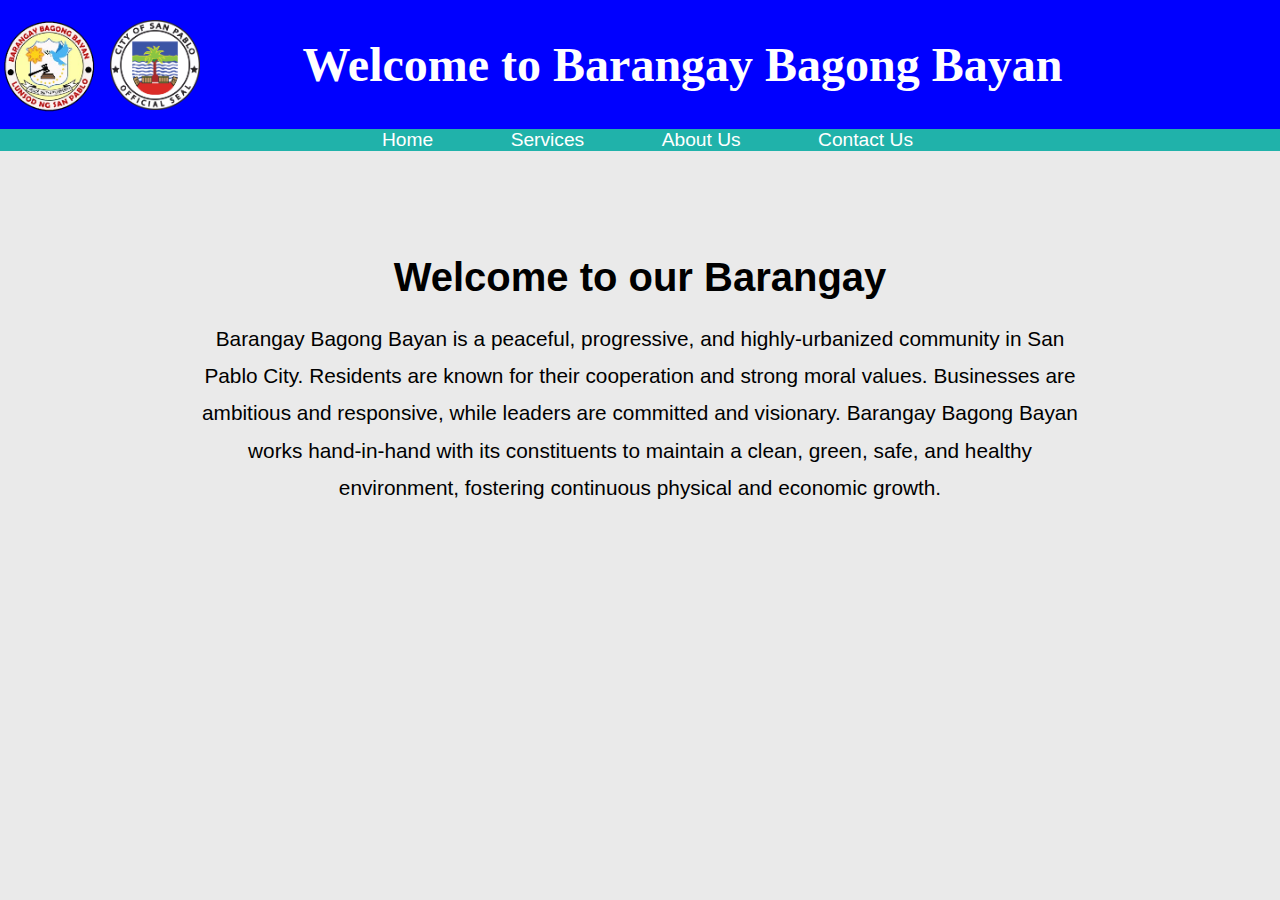
<file: index.html>
<!DOCTYPE html>
<html lang="en">

<head>
  <meta charset="UTF-8">
  <meta name="viewport" content="width=device-width, initial-scale=1.0">
  <title>Barangay Bagong Bayan Website</title>
  <link rel="stylesheet" href="style.css">
</head>

<body>
 <a href="https://www.facebook.com/biobagongbayan/?_rdc=1&_rdr" target="_blank"> <img src="logo-removebg-preview.png" alt="Logo" class="logo"></a>
 <a href = "https://www.facebook.com/CityInformationOfficeSPC/" target="_blank"><img src="spc.png" alt="San Pablo Seal" class="seal"></a>
  <header>
    
    <h1>Welcome to Barangay Bagong Bayan</h1>
  </header>

  <nav>
    <ul>
        
      <li><a href="index.html">Home</a></li>
      <li><a href="services.html">Services</a></li>
      <li><a href="about.html">About Us</a></li>
      <li><a href="contact.html">Contact Us</a></li>
    </ul>
  </nav>

  <main>
    <section id="home">
      <h2>Welcome to our Barangay</h2>
      <p>Barangay Bagong Bayan is a peaceful, progressive, and highly-urbanized community in San Pablo City. Residents are known for their cooperation and strong moral values. Businesses are ambitious and responsive, while leaders are committed and visionary. Barangay Bagong Bayan works hand-in-hand with its constituents to maintain a clean, green, safe, and healthy environment, fostering continuous physical and economic growth.</p>
    </section>

  </main>

  <div id="newsletterPopup" class="popup">
    <div class="popup-content">
      <span class="close">&times;</span>
      <h2>Subscribe to Our Newsletter</h2>
      <form>
        <label for="name">Name:</label>
        <input type="text" id="name" name="name" required><br>
        <label for="email">Email:</label>
        <input type="email" id="email" name="email" required><br>
        <button type="submit">Submit</button>
      </form>
    </div>
  </div>

  <script src="script.js"></script>
</body>

</html>
</file>
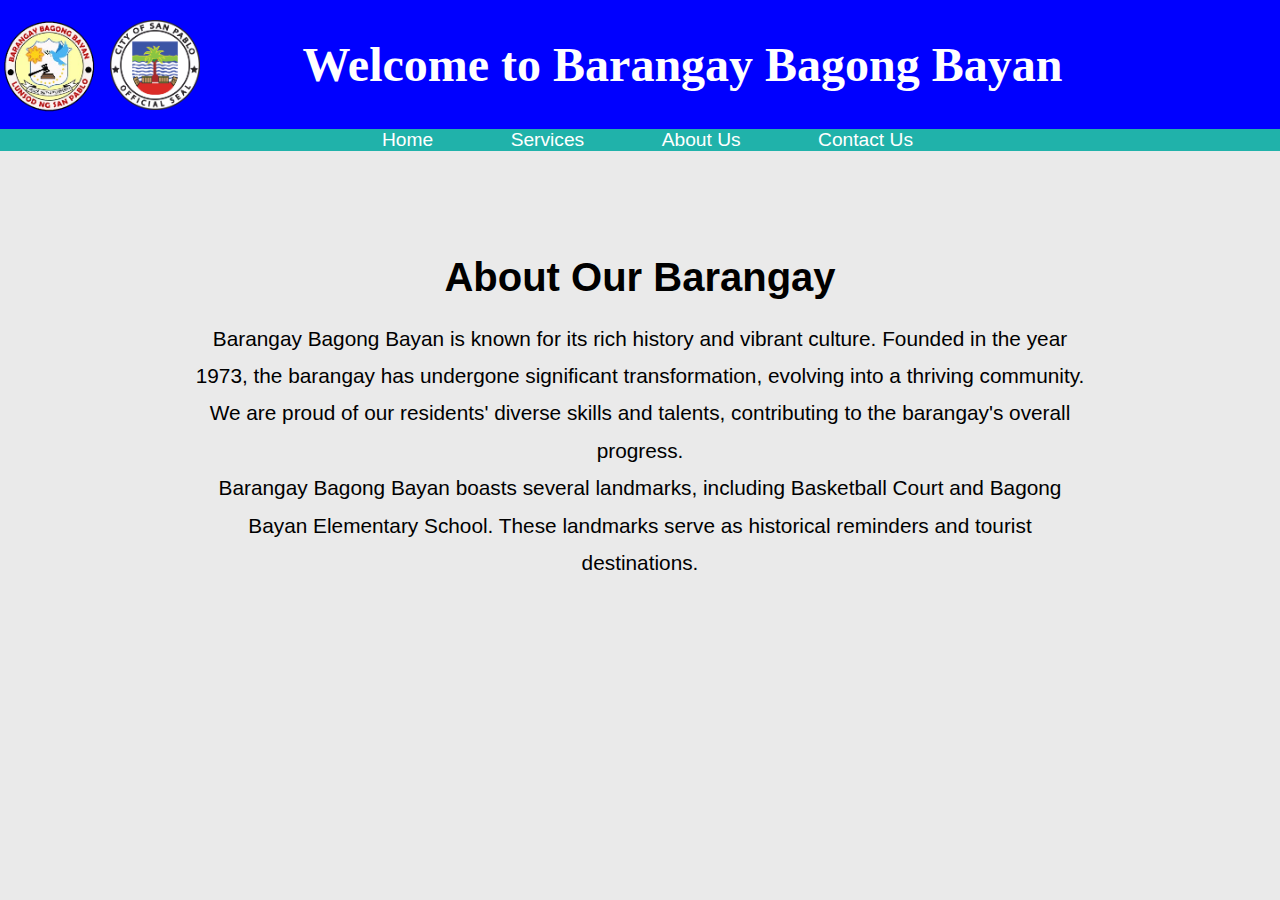
<file: about.html>
<!DOCTYPE html>
<html lang="en">

<head>
  <meta charset="UTF-8">
  <meta name="viewport" content="width=device-width, initial-scale=1.0">
  <title>Barangay Bagong Bayan Website</title>
  <link rel="stylesheet" href="style.css">
</head>

<body>
  <a href="https://www.facebook.com/biobagongbayan/?_rdc=1&_rdr" target="_blank"> <img src="logo-removebg-preview.png" alt="Logo" class="logo"></a>
  <a href = "https://www.facebook.com/CityInformationOfficeSPC/" target="_blank"><img src="spc.png" alt="San Pablo Seal" class="seal"></a>
  <header>
    
    <h1>Welcome to Barangay Bagong Bayan</h1>
  </header>

  <nav>
    <ul>
        
        <li><a href="index.html">Home</a></li>
        <li><a href="services.html">Services</a></li>
        <li><a href="about.html">About Us</a></li>
        <li><a href="contact.html">Contact Us</a></li>
    </ul>
  </nav>

  <main>
    <section id="about">
      <h2>About Our Barangay</h2>
      <p>Barangay Bagong Bayan is known for its rich history and vibrant culture. Founded in the year 1973, the barangay has undergone significant transformation, evolving into a thriving community. We are proud of our residents' diverse skills and talents, contributing to the barangay's overall progress.</p>
      <p>Barangay Bagong Bayan boasts several landmarks, including Basketball Court and Bagong Bayan Elementary School. These landmarks serve as historical reminders and tourist destinations.</p>
    </section>
  </main>
  </body>
</html>
</file>
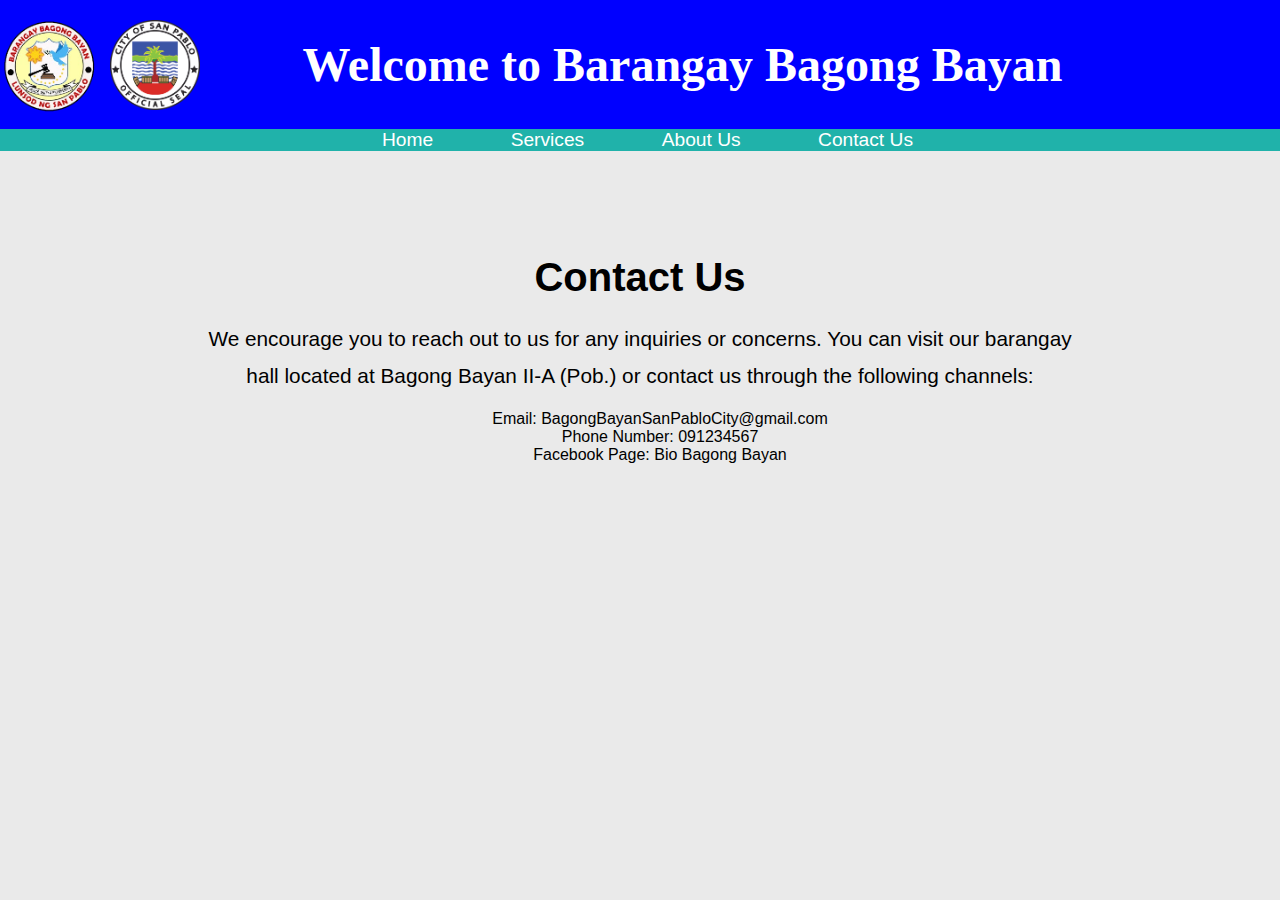
<file: contact.html>
<!DOCTYPE html>
<html lang="en">

<head>
  <meta charset="UTF-8">
  <meta name="viewport" content="width=device-width, initial-scale=1.0">
  <title>Barangay Bagong Bayan Website</title>
  <link rel="stylesheet" href="style.css">
</head>

<body>
  <a href="https://www.facebook.com/biobagongbayan/?_rdc=1&_rdr" target="_blank"> <img src="logo-removebg-preview.png" alt="Logo" class="logo"></a>
  <a href = "https://www.facebook.com/CityInformationOfficeSPC/" target="_blank"><img src="spc.png" alt="San Pablo Seal" class="seal"></a>
  <header>
    <h1>Welcome to Barangay Bagong Bayan</h1>
  </header>

  <nav>
    <ul>
      <li><a href="index.html">Home</a></li>
      <li><a href="services.html">Services</a></li>
      <li><a href="about.html">About Us</a></li>
      <li><a href="contact.html">Contact Us</a></li>
    </ul>
  </nav>

  <main>
    <section id="contact">
      <h2>Contact Us</h2>
      <p>We encourage you to reach out to us for any inquiries or concerns. You can visit our barangay hall located at 
        Bagong Bayan II-A (Pob.) or contact us through the following channels:</p>
      <ul style="list-style-type: none;">
        <li>Email: BagongBayanSanPabloCity@gmail.com</li>
        <li>Phone Number: 091234567</li>
        <li>Facebook Page: Bio Bagong Bayan</li>
      </ul>
    </section>
  </main>
</body>
</html>
</file>
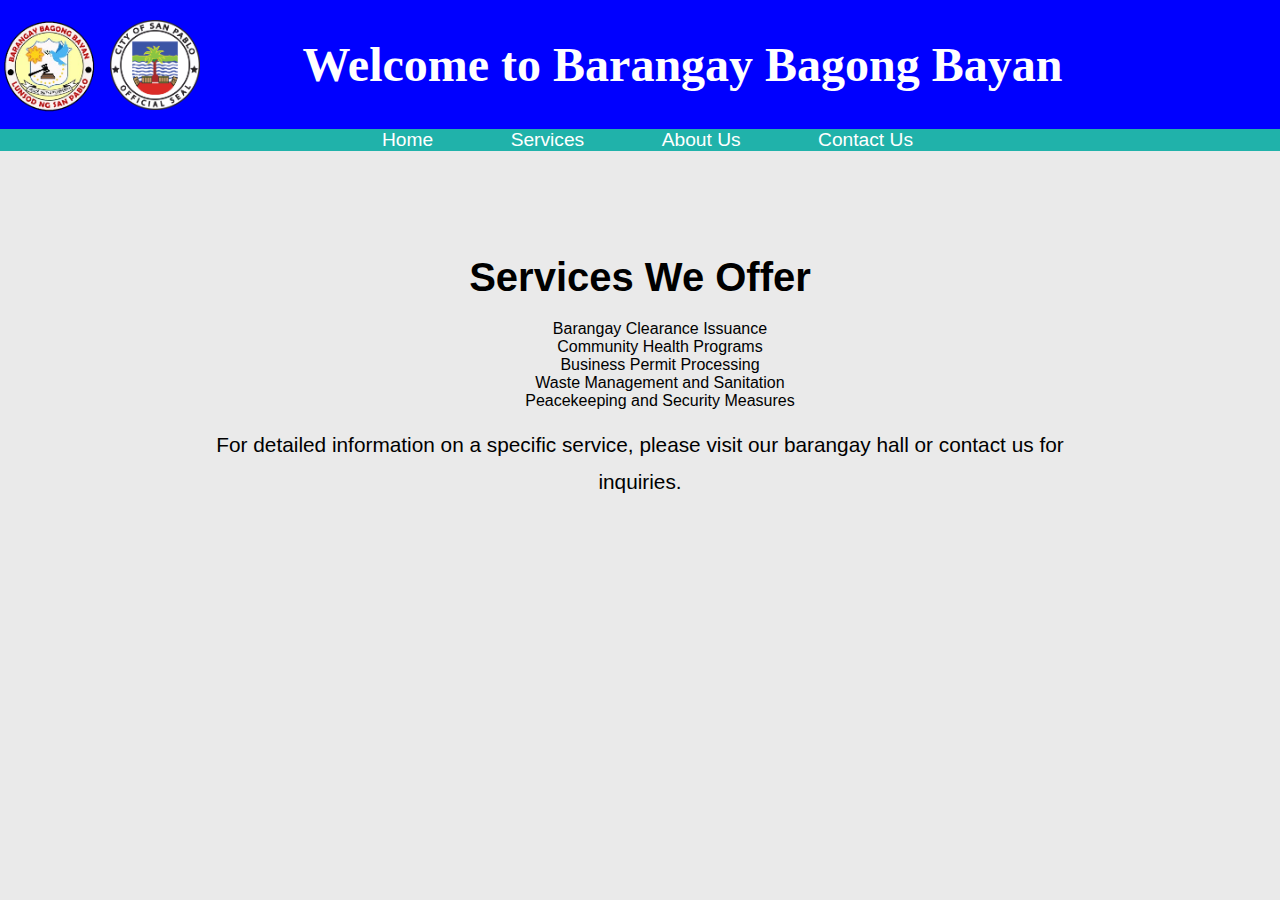
<file: services.html>
<!DOCTYPE html>
<html lang="en">

<head>
  <meta charset="UTF-8">
  <meta name="viewport" content="width=device-width, initial-scale=1.0">
  <title>Barangay Bagong Bayan Website</title>
  <link rel="stylesheet" href="style.css">
</head>

<body>
  <a href="https://www.facebook.com/biobagongbayan/?_rdc=1&_rdr" target="_blank"> <img src="logo-removebg-preview.png" alt="Logo" class="logo"></a>
  <a href = "https://www.facebook.com/CityInformationOfficeSPC/" target="_blank"><img src="spc.png" alt="San Pablo Seal" class="seal"></a>
  <header>
    <h1>Welcome to Barangay Bagong Bayan</h1>
  </header>

  <nav>
    <ul>
      <li><a href="index.html">Home</a></li>
      <li><a href="services.html">Services</a></li>
      <li><a href="about.html">About Us</a></li>
      <li><a href="contact.html">Contact Us</a></li>
    </ul>
  </nav>
  <main>
    <section id="services">
      <h2>Services We Offer</h2>
      <ul style="list-style-type: none;">
        <li>Barangay Clearance Issuance</li>
        <li>Community Health Programs</li>
        <li>Business Permit Processing</li>
        <li>Waste Management and Sanitation</li>
        <li>Peacekeeping and Security Measures</li>
      </ul>
      <p>For detailed information on a specific service, please visit our barangay hall or contact us for inquiries.</p>
    </section>
  </main>
</body>
</html>
</file>
<file: style.css>
body {
    font-family: 'Helvetica Neue', sans-serif;
    margin: 0;
    padding: 0;
    background-color: #eaeaea;
}
header {
    background-color: blue;
    color: #ffffff;
    text-align: center;
    padding: 5px;
    font-family: 'Helvetica Neue';
}

h1 {
    padding-bottom: 0%;
    padding-right: 110px;
    font-size: 3em;
}

/* Navigation Styles */
nav ul {
    list-style: none;
    margin: 0;
    padding: 0.5 em 0;
    background-color: lightseagreen;
    overflow: hidden;
    text-align: center;
}

nav ul li {
    list-style: none;
    display: inline-block;
    margin-right: 25px;
}

nav ul li a {
    list-style: none;
    color: #ffffff;
    padding: 16px 24px;
    text-decoration: none;
    font-size: 1.2em;
}

nav ul li a:hover {
    background-color: #111;
    border-radius: 8px;
}

/* Main Section */
main {
    padding: 30px;
    text-align: center;
    margin: 40px 0;
}

main h2 {
    font-size: 2.5em;
    margin-bottom: 20px;
}

main p {
    font-size: 1.3em;
    max-width: 900px;
    margin: auto;
    line-height: 1.8;
}

/* Popup Styles */
.popup {
    display: none;
    position: fixed;
    z-index: 2;
    left: 0;
    top: 0;
    width: 100%;
    height: 100%;
    background-color: rgba(0, 0, 0, 0.8);
}

.popup-content {
    background-color: #ffffff;
    margin: 15% auto;
    padding: 25px;
    width: 50%;
    border-radius: 12px;
    text-align: center;
}

.close {
    color: #888;
    float: right;
    font-size: 30px;
    font-weight: bold;
}

.close:hover,
.close:focus {
    color: #000;
    cursor: pointer;
}

form {
    display: flex;
    flex-direction: column;
    align-items: center;
}

form label {
    font-size: 1.3em;
    margin: 12px 0 6px;
}

form input {
    padding: 12px;
    width: 85%;
    border: 1px solid #bbb;
    border-radius: 6px;
    margin-bottom: 18px;
}

button {
    background-color: #3e8e41;
    color: #ffffff;
    padding: 14px 24px;
    border: none;
    border-radius: 6px;
    font-size: 1.3em;
    cursor: pointer;
}

button:hover {
    background-color: #367c39;
}
#newsletterPopup.show {
    display: block;
}
.logo {
    width: 100px;
    height: 100px;
    float: left;
    margin-top: 15px;
    margin-right: 10px;
}
.seal {
    width: 90px;
    height: 90px;
    float: left;
    margin-top: 20px;
}
</file>
